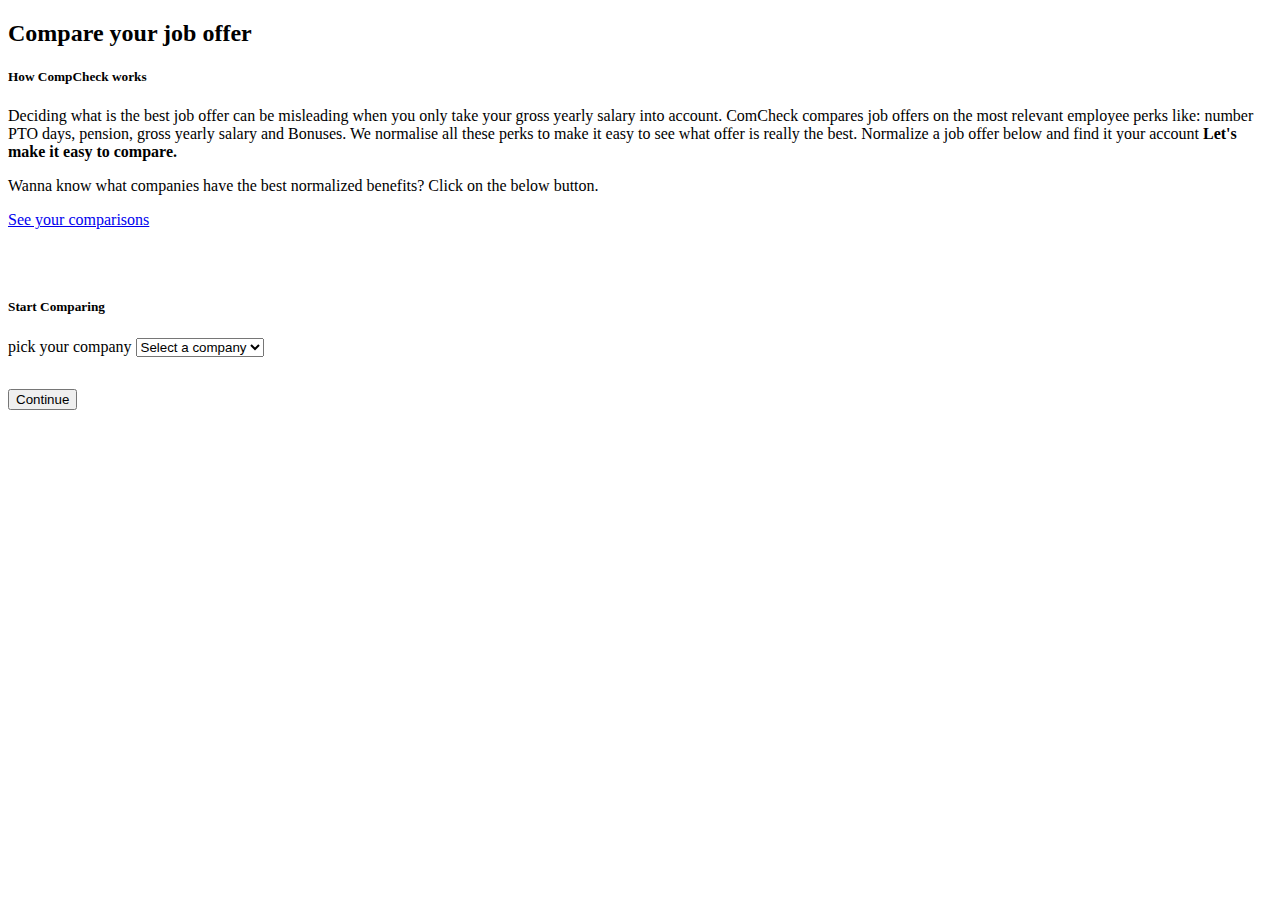
<file: src/main/resources/templates/index.html>
<!DOCTYPE html>
<html lang="en" xmlns:layout="http://www.ultraq.net.nz/thymeleaf/layout"
      layout:decorate="~{layouts/layoutDefault}">
<body>
    <div layout:fragment="content">
        <div class="container-fluid extra-padding">
                <div class="card">
                    <h2 class="card-header purple_text">Compare your job offer</h2>
                    <div class="card-body">
                        <h5 class="card-title">How CompCheck works</h5>
                        <p class="card-text">Deciding what is the best job offer can be misleading when you only
                        take your gross yearly salary into account. ComCheck compares job offers on the most relevant
                        employee perks like: number PTO days, pension, gross yearly salary and Bonuses. We normalise all
                            these perks to make it easy to see what offer is really the best. Normalize a job offer below
                            and find it your account <b>Let's make it easy to compare.</b></p>
                        <p>Wanna know what companies have the best normalized benefits? Click on the below button.</p>
                        <a href="#" class="btn btn-secondary">See your comparisons</a>
                    </div>
                </div>
            <div style="padding-top: 3rem"></div>
            <div class="container outline">
                <div class="row row-cols-1">
                    <div class="col">
                        <div class="card">
                            <div class="card-body">
                                <h5 class="card-title text-center purple_text">Start Comparing</h5>
                                <form th:action="${index}" th:method="post" th:object="${selectCompany}" id="companySelect1">
                                        <div class="mb-3">
                                            <label class="form-label"> pick your company </label>
                                            <select th:field="*{name}" class="form-control">
                                                <option value="">Select a company</option>
                                                <option th:each="company : ${companies}" th:value="${company}" th:text="${company}"></option>
                                            </select>
                                        </div>
                                </form>

                            </div>
                        </div>
                    </div>
                </div>
            </div>
            <div class=" col text-center" style="padding-top: 2rem">
                <button class="btn btn-primary btn-lg submit_button" type="submit" onclick="submitForms()">Continue</button>
            </div>
        </div>
    </div>
</body>
</html>
</file>
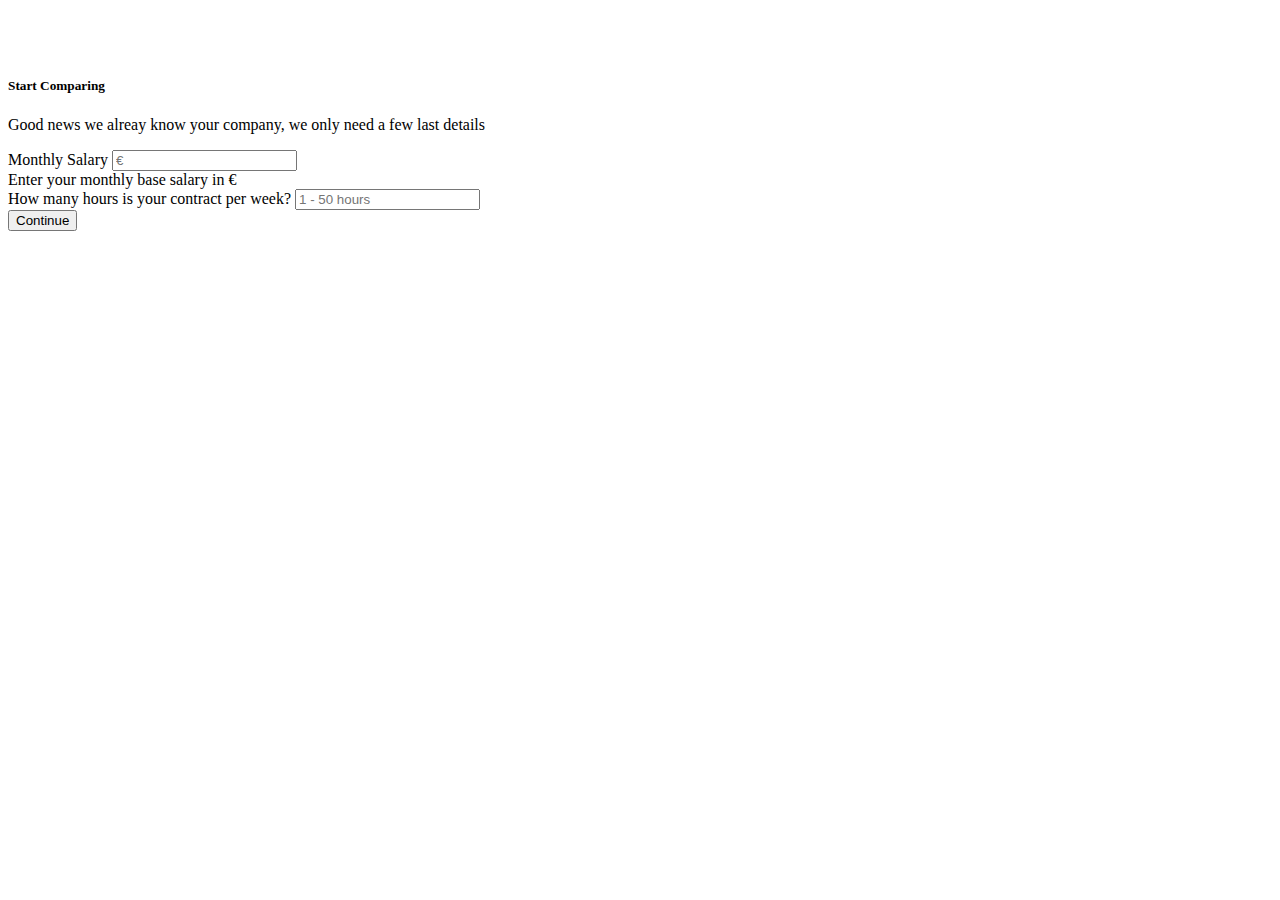
<file: src/main/resources/templates/compare.html>
<!DOCTYPE html>
<html lang="en" xmlns:layout="http://www.ultraq.net.nz/thymeleaf/layout"
      layout:decorate="~{layouts/layoutDefault}">
<body>
<div layout:fragment="content">
    <div style="padding-top: 3rem"></div>
    <div class="container outline">
        <div class="row row-cols-1">
            <div class="col">
                <div class="card">
                    <div class="card-body">
                        <h5 class="card-title text-center purple_text">Start Comparing</h5>
                        <div class="center">
                            <p>Good news we alreay know your company, we only need a few last details</p>
                        <form th:action="${packagecao}" th:method="post" th:object="${benefitPackageForm}">
                                    <div class="mb-3">
                                        <label class="form-label">Monthly Salary</label>
                                        <input th:field="*{salaryMonthly}" autocomplete="off"  class="form-control w-auto" placeholder="€ " type="text" aria-describedby="salaryHelp">
                                        <div id="salaryHelp" class="form-text">Enter your monthly base salary in €</div>
                                    </div>
                                    <div class="mb-3">
                                        <label class="form-label">How many hours is your contract per week?</label>
                                        <input th:field="*{hoursPerWeek}" type="number" class="form-control w-auto" placeholder="1 - 50 hours">
                                    </div>
                            <button class="btn btn-primary btn-lg submit_button" type="submit">Continue</button>
                        </form>
                    </div>
                </div>
            </div>
        </div>
    </div>
    <div class=" col text-center" style="padding-top: 2rem">
    </div>
</div>
</div>
</body>
</html>
</file>
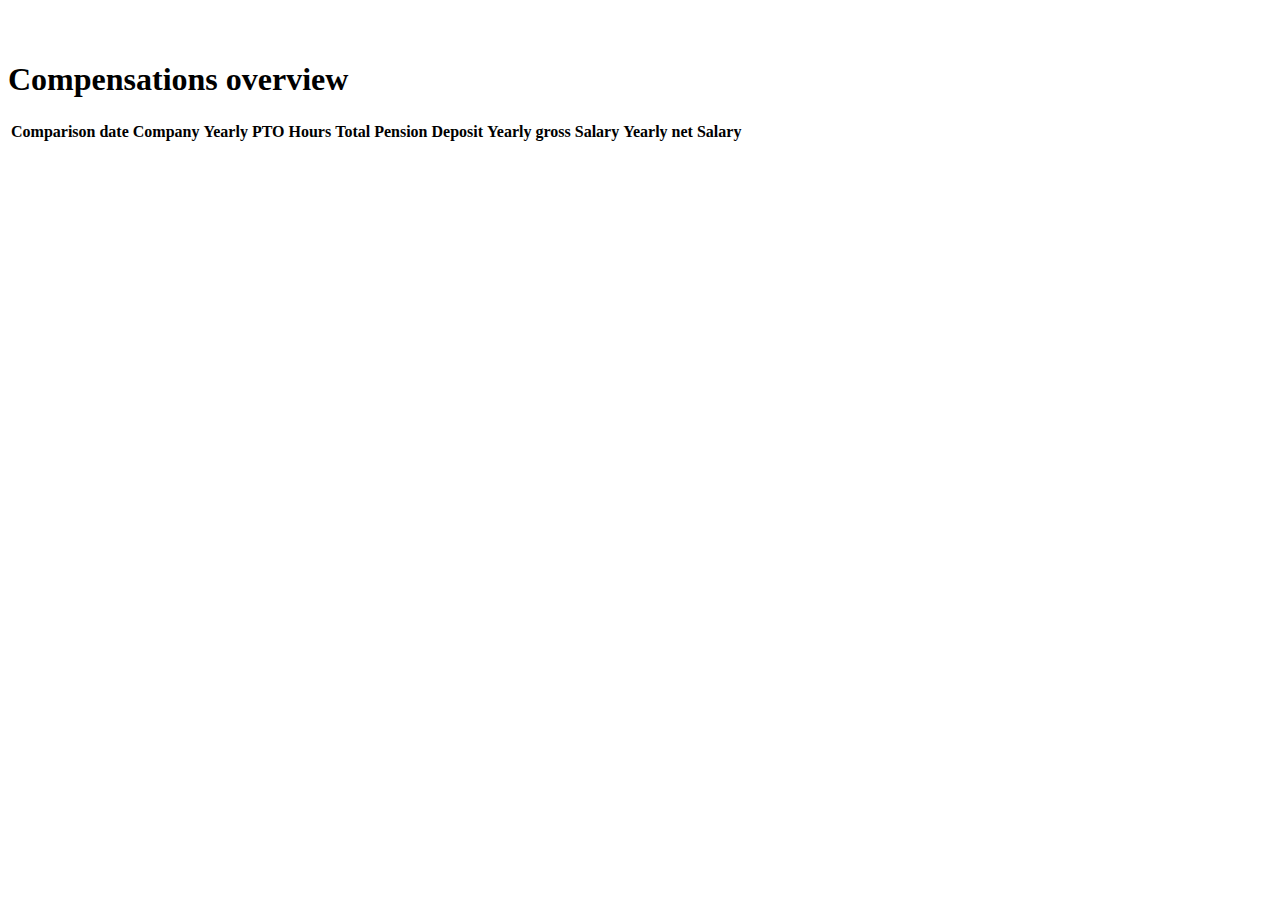
<file: src/main/resources/templates/comparison-overview.html>
<!DOCTYPE html>
<html lang="en" xmlns:layout="http://www.ultraq.net.nz/thymeleaf/layout"
      layout:decorate="~{layouts/layoutDefault}">

<body>
<div layout:fragment="content">
    <div class="container">
        <div class="row" style="padding-top: 2rem">
            <h1 class="purple_text"> Compensations overview </h1>
        </div>
        <table class="table table-striped table bordered">
            <thead class="table-format-compCheck">
            <tr class="text-center">
                <th>Comparison date</th>
                <th>Company</th>
                <th>Yearly PTO Hours</th>
                <th>Total Pension Deposit</th>
                <th>Yearly gross Salary </th>
                <th>Yearly net Salary </th>

            </tr>
            </thead>
            <tbody class="text-center" style="vertical-align: center">
                <tr th:each="compensation: ${compensations}">
                    <td th:text = "${#temporals.format(compensation.calculationDate, 'dd-MMM-YYYY')}"></td>
                    <td>
                        <p th:each="company : ${companies}" th:if="(${compensation.getCompanyID()} == ${company.getId()})" th:text="${company.getName()}"></p></td>
                    <td th:text = "${compensation.pto}"></td>
                    <td th:text = "${#numbers.formatCurrency(compensation.getPensionDeposit())}"></td>
                    <td th:text = "${#numbers.formatCurrency(compensation.getSalaryGrossYearly())}"></td>
                    <td th:text = "${#numbers.formatCurrency(compensation.getSalaryNettYearly())}"></td>
                </tr>
            </tbody>
        </table>

    </div>
</div>
</file>
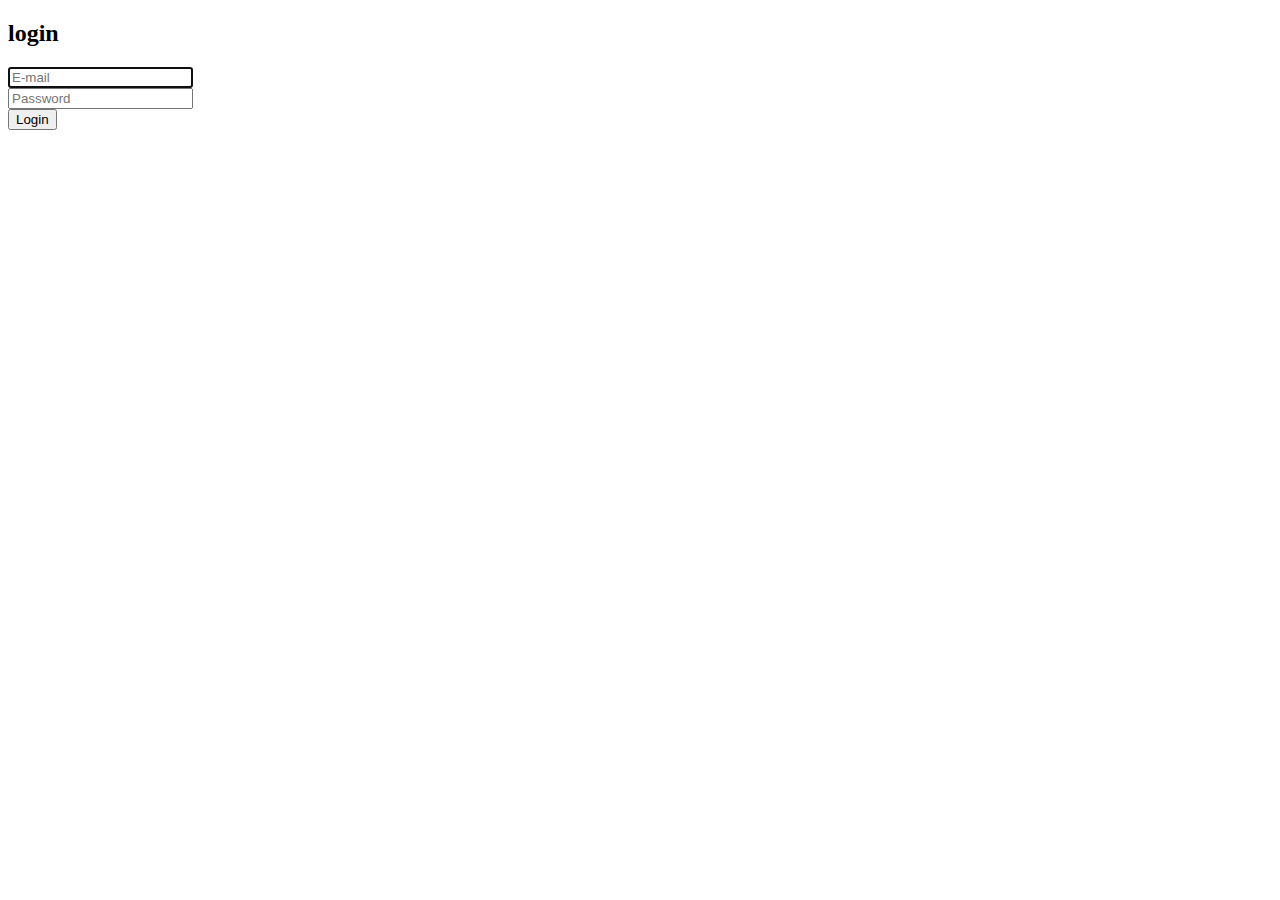
<file: src/main/resources/templates/login.html>
<!DOCTYPE html>
<html lang="en" xmlns:layout="http://www.ultraq.net.nz/thymeleaf/layout"
      layout:decorate="~{layouts/layoutDefault}">
<body>
<div layout:fragment="content">
    <div class="container py-5 text-center">
        <form th:action="${login}" th:method="put" th:object="${loginForm}">
            <div class="purple_text mb-4">
                <h2>login</h2>
            </div>
            <div class="mb-3">
                <input th:field="*{email}" name="email" autocomplete="off" autofocus="" class="form-control mx-auto w-auto" placeholder="E-mail" type="text">
            </div>
            <div class="mb-3">
                <input th:field="*{password}" name="password" autocomplete="off" class="form-control mx-auto w-auto" placeholder="Password" type="password">
            </div>
            <button class="btn btn-primary submit_button" type="submit">Login</button>
        </form>
        </div>
    </div>
</body>
</html>
</file>
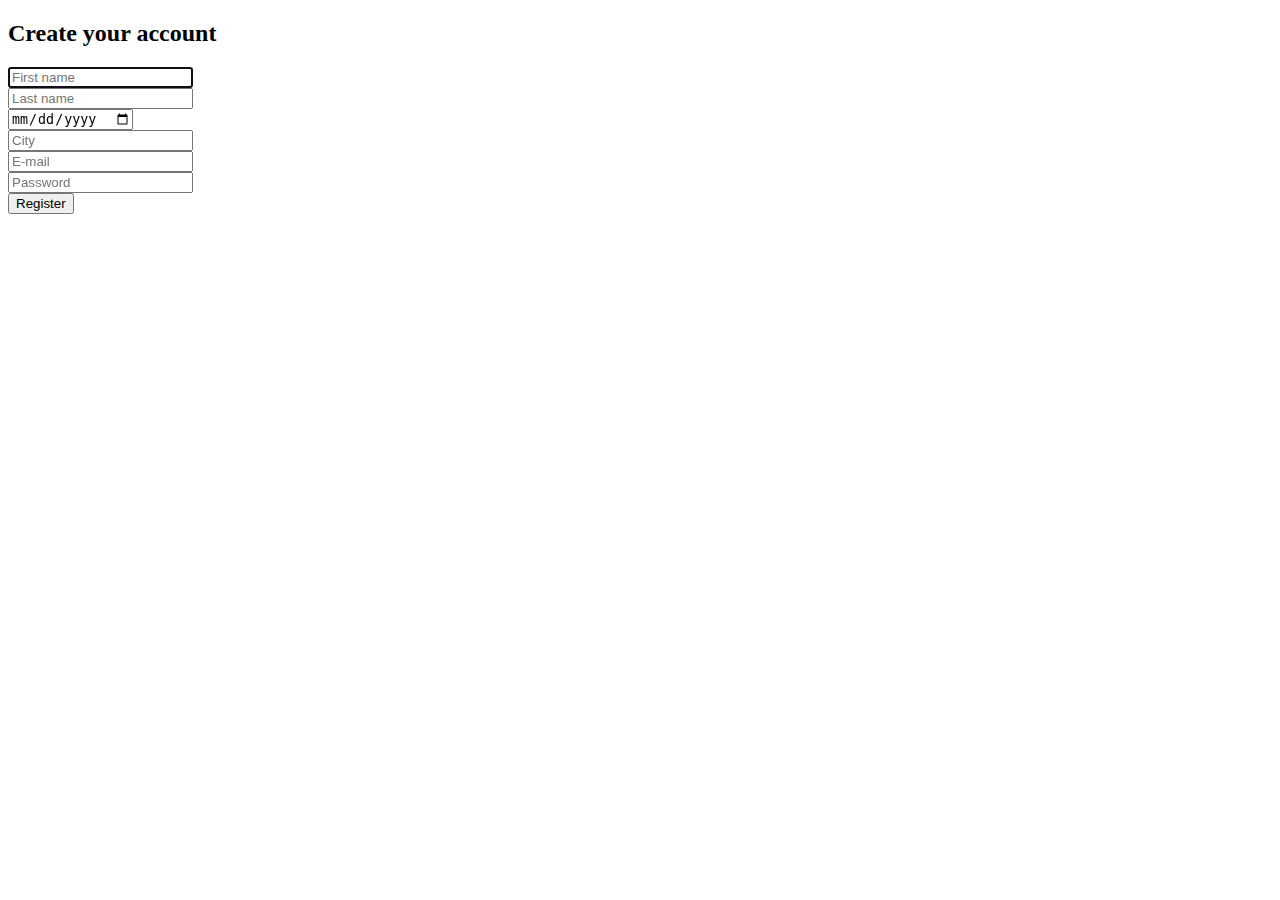
<file: src/main/resources/templates/register.html>
<!DOCTYPE html>
<html lang="en" xmlns:layout="http://www.ultraq.net.nz/thymeleaf/layout"
      layout:decorate="~{layouts/layoutDefault}">
<body>
<div layout:fragment="content">
    <div class="container py-5 text-center">
        <form th:action="register" th:method="post" th:object="${registrationForm}">
            <div class="purple_text mb-4">
                <h2>Create your account</h2>
            </div>
            <div class="mb-3">
                <input th:field="*{firstName}" autocomplete="off" autofocus="" class="form-control mx-auto w-auto" placeholder="First name" type="text">
            </div>
            <div class="mb-3">
                <input th:field="*{lastName}" autocomplete="off" class="form-control mx-auto w-auto" placeholder="Last name" type="text">
            </div>
            <div class="mb-3">
                <input th:field="*{dob}" autocomplete="off" class="form-control mx-auto width-date" placeholder="date of birth" type="date">
            </div>
            <div class="mb-3">
                <input th:field="*{city}" autocomplete="off" class="form-control mx-auto w-auto" placeholder="City" type="text">
            </div>
            <div class="mb-3">
                <input th:field="*{email}" autocomplete="off" class="form-control mx-auto w-auto" placeholder="E-mail" type="text">
            </div>
            <div class="mb-3">
                <input th:field="*{password}" autocomplete="off" class="form-control mx-auto w-auto" placeholder="Password" type="password">
            </div>
            <button class="btn btn-primary submit_button" type="submit">Register</button>
        </form>
    </div>
</div>




</body>
</html>
</file>
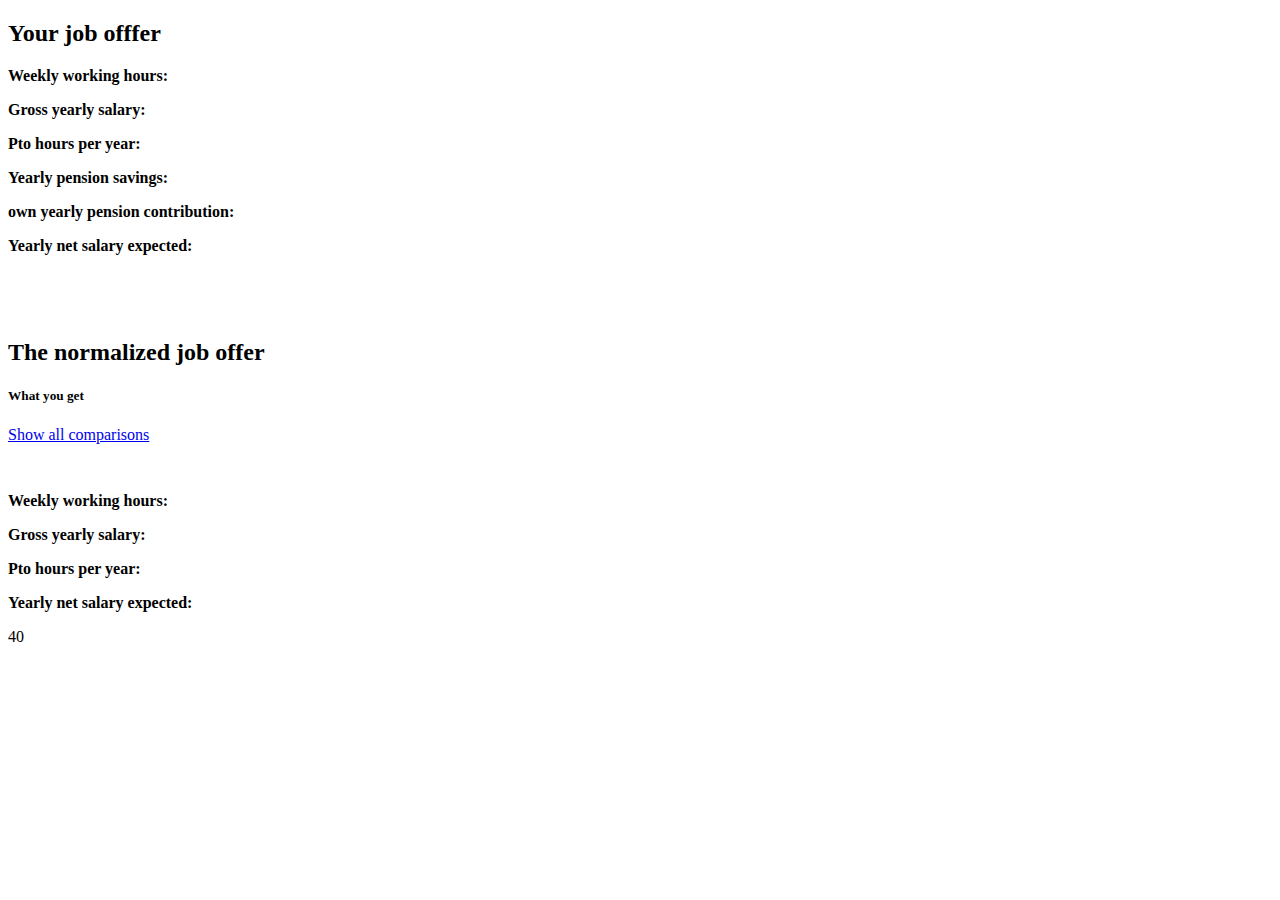
<file: src/main/resources/templates/result.html>
<!DOCTYPE html>
<html lang="en" xmlns:layout="http://www.ultraq.net.nz/thymeleaf/layout"
      layout:decorate="~{layouts/layoutDefault}" xmlns="http://www.w3.org/1999/html">
<body>
  <div layout:fragment="content">
      <div class="container-fluid extra-padding">
        <div class="card">
          <h2 class="card-header purple_text">Your job offfer</h2>
            <div class="card-body">
              <h3 class="card-title" th:text="${companyName}"></h3>
                <div class="card-text">
                  <p th:text="'You just entered your compensation package for ' + ${companyName}
                                    + ' located in ' + ${companyLocation}  + '. You shared the following information:'"></p>

                    <div class="row">
                      <div class="col-sm-3">
                        <p><b>Weekly working hours:</b></p>
                        <p><b>Gross yearly salary:</b></p>
                        <p><b>Pto hours per year:</b></p>
                        <p><b>Yearly pension savings:</b></p>
                        <p><b>own yearly pension contribution:</b></p>
                        <p><b>Yearly net salary expected:</b></p>

                      </div>
                      <div class="col-sm-3">
                        <p th:text="${weeklyHoursBen}"></p>
                        <p th:text="${grossYearlySalaryBens}"></p>
                        <p th:text="${totalPtoDaysBen}"></p>
                        <p th:text="${totalPensionBenS}"></p>
                        <p th:text="${ownPensionContributionBenS}"></p>
                        <p th:text="${netYearlySalaryBenS}"></p>
                      </div>
                    </div>
                </div>
              </div>
        </div>
        <div style="padding-top: 3rem"></div>
        <div class="card">
          <h2 class="card-header purple_text">The normalized job offer</h2>
          <div class="card-body">
            <h5 class="card-title">What you get</h5>
            <div class="card-text">
              <p th:text="'To make comparing job offers easier we transform your offer in a standardized format. Below you find ' + ${companyName} + '\'s standardized format. This standardized format consists out of a 40-hour workweek and selling all your sellable pto hours. On the My comparisons page you can find all the comparisons you made.'"></p>

              <a href="my-comparisons" class="btn btn-primary">Show all comparisons</a>

              <div class="row" style="padding-top: 2rem">
                <div class="col-sm-3">
                  <p><b>Weekly working hours:</b></p>
                  <p><b>Gross yearly salary:</b></p>
                  <p><b>Pto hours per year:</b></p>
                  <p><b>Yearly net salary expected:</b></p>

                </div>
                <div class="col-sm-3">
                  <p>40</p>
                  <p th:text="${grossSalaryYearlyComp}"></p>
                  <p th:text="${ptoHoursComp}"></p>
                  <p th:text="${netYearlySalaryComp}"></p>
                </div>
              </div>
          </div>
        </div>
    </div>
</div>
</div>
</body>
</html>
</file>
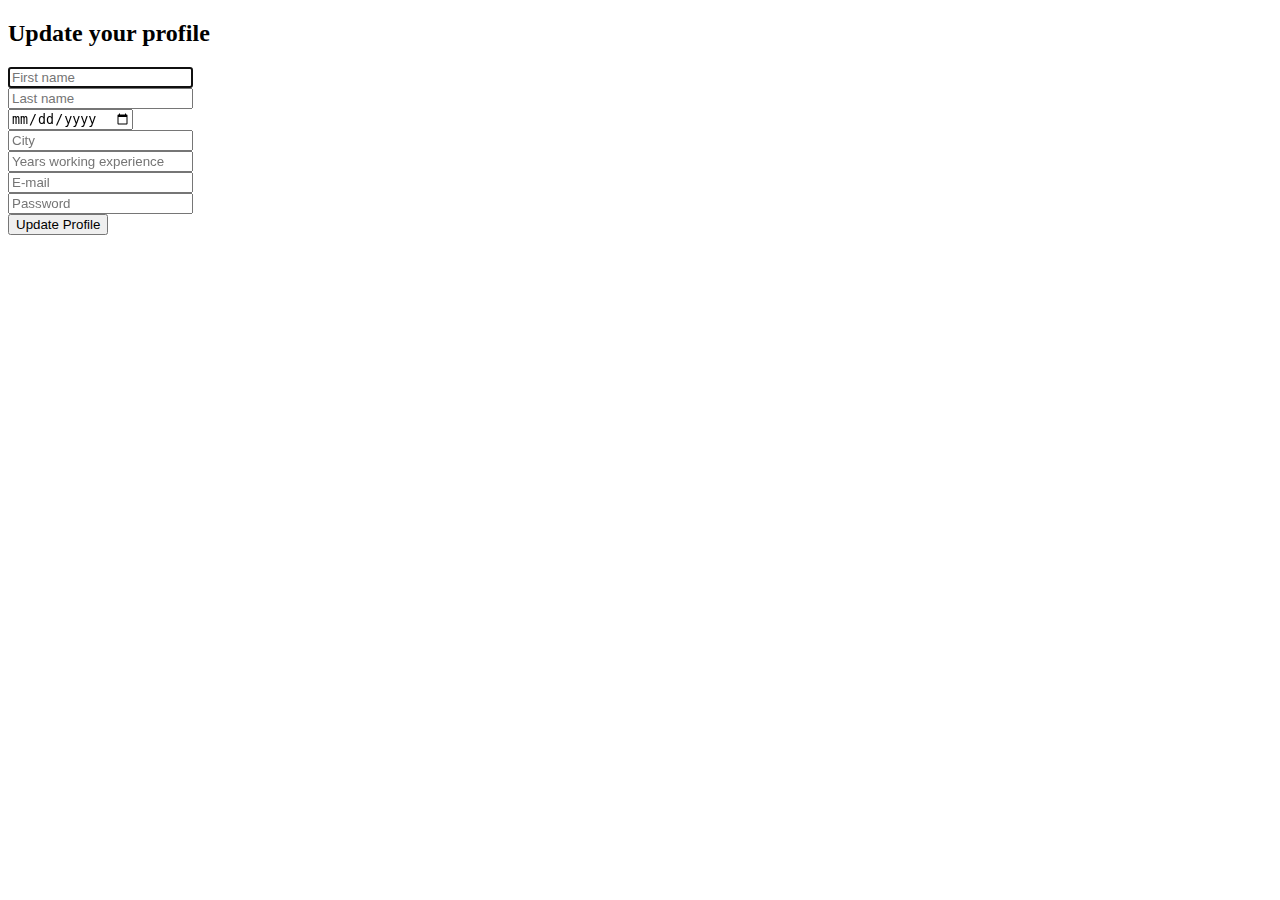
<file: src/main/resources/templates/update_profile.html>
<!DOCTYPE html>
<html lang="en" xmlns:layout="http://www.ultraq.net.nz/thymeleaf/layout"
      layout:decorate="~{layouts/layoutDefault}">
<body>
<div layout:fragment="content">
    <div class="container py-5 text-center">
        <form th:action="@{/user/profile/update}" th:method="post" th:object="${updateForm}">
            <div class="purple_text mb-4">
                <h2>Update your profile</h2>
            </div>
            <div class="mb-3">
                <input th:field="*{firstName}" autocomplete="off" autofocus="" class="form-control mx-auto w-auto" placeholder="First name" type="text">
            </div>
            <div class="mb-3">
                <input th:field="*{lastName}" autocomplete="off" class="form-control mx-auto w-auto" placeholder="Last name" type="text">
            </div>
            <div class="mb-3">
                <input th:field="*{dob}" autocomplete="off" class="form-control mx-auto width-date" placeholder="date of birth" type="date">
            </div>
            <div class="mb-3">
                <input th:field="*{city}" autocomplete="off" class="form-control mx-auto w-auto" placeholder="City" type="text">
            </div>
            <div class="mb-3">
                <input th:field="*{yearsOfExperience}" autocomplete="off" class="form-control mx-auto w-auto" placeholder="Years working experience" type="number">
            </div>
            <div class="mb-3">
                <input th:field="*{email}" autocomplete="off" class="form-control mx-auto w-auto" placeholder="E-mail" type="text">
            </div>
            <div class="mb-3">
                <input th:field="*{password}" autocomplete="off" class="form-control mx-auto w-auto" placeholder="Password" type="password">
            </div>
            <button class="btn btn-primary submit_button" type="submit">Update Profile</button>
        </form>
    </div>
</div>

</body>
</html>
</file>
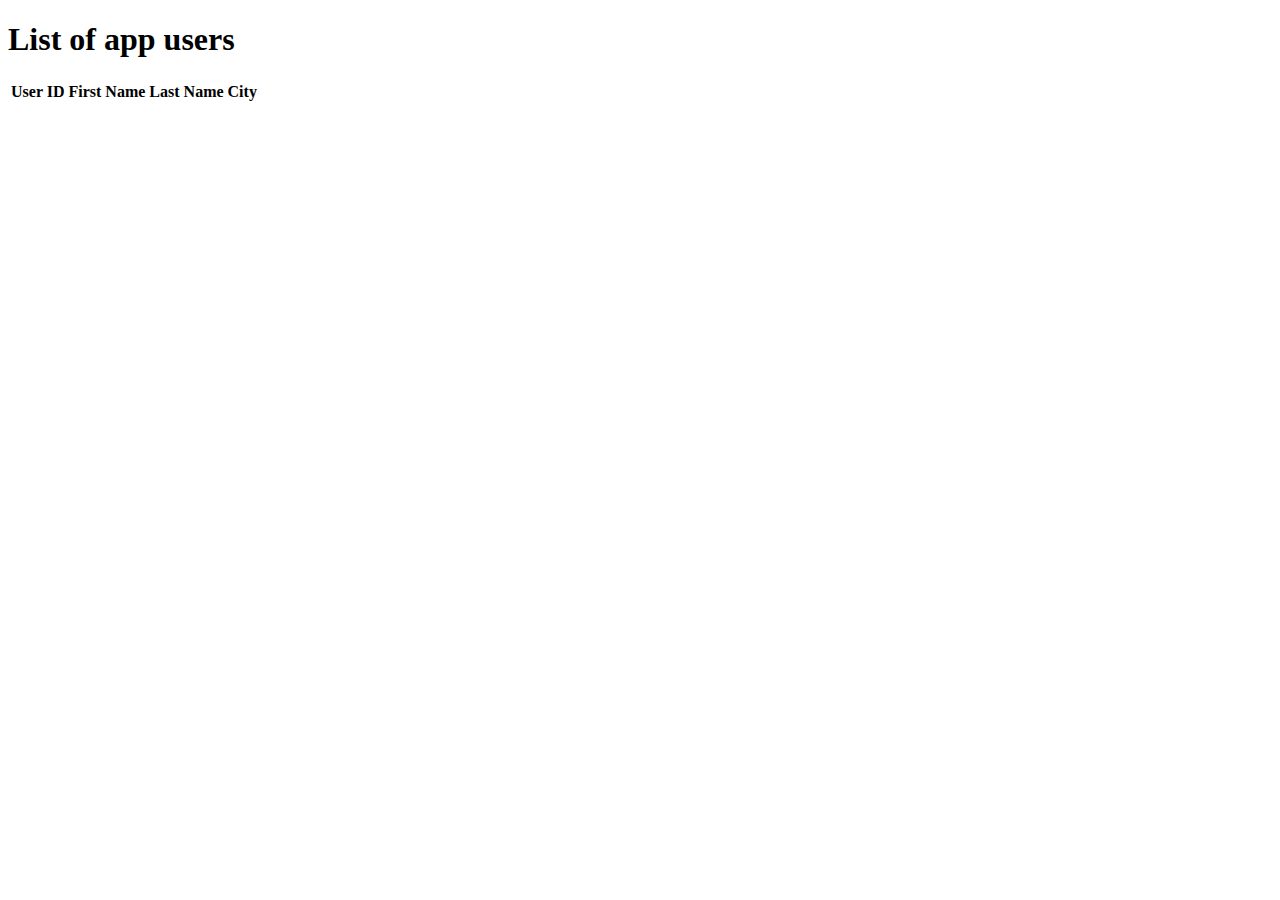
<file: src/main/resources/templates/users.html>
<!DOCTYPE html>
<html lang="en" xmlns:layout="http://www.ultraq.net.nz/thymeleaf/layout"
      layout:decorate="~{layouts/layoutDefault}">

<body>
<div layout:fragment="content">
    <div class="container">
        <div class="row">
            <h1> List of app users</h1>
        </div>
        <table class="table table-striped table bordered">
            <thead class="table-dark">
            <tr>
                <th>User ID</th>
                <th>First Name</th>
                <th>Last Name</th>
                <th>City</th>
            </tr>
            </thead>
            <tbody>
                <tr th:each="appUser: ${appUser}">
                    <td th:text = "${appUser.id}"></td>
                    <td th:text = "${appUser.firstName}"></td>
                    <td th:text = "${appUser.lastName}"></td>
                    <td th:text = "${appUser.city}"></td>
                </tr>
            </tbody>
        </table>

    </div>
</div>



</body>
</html>
</file>
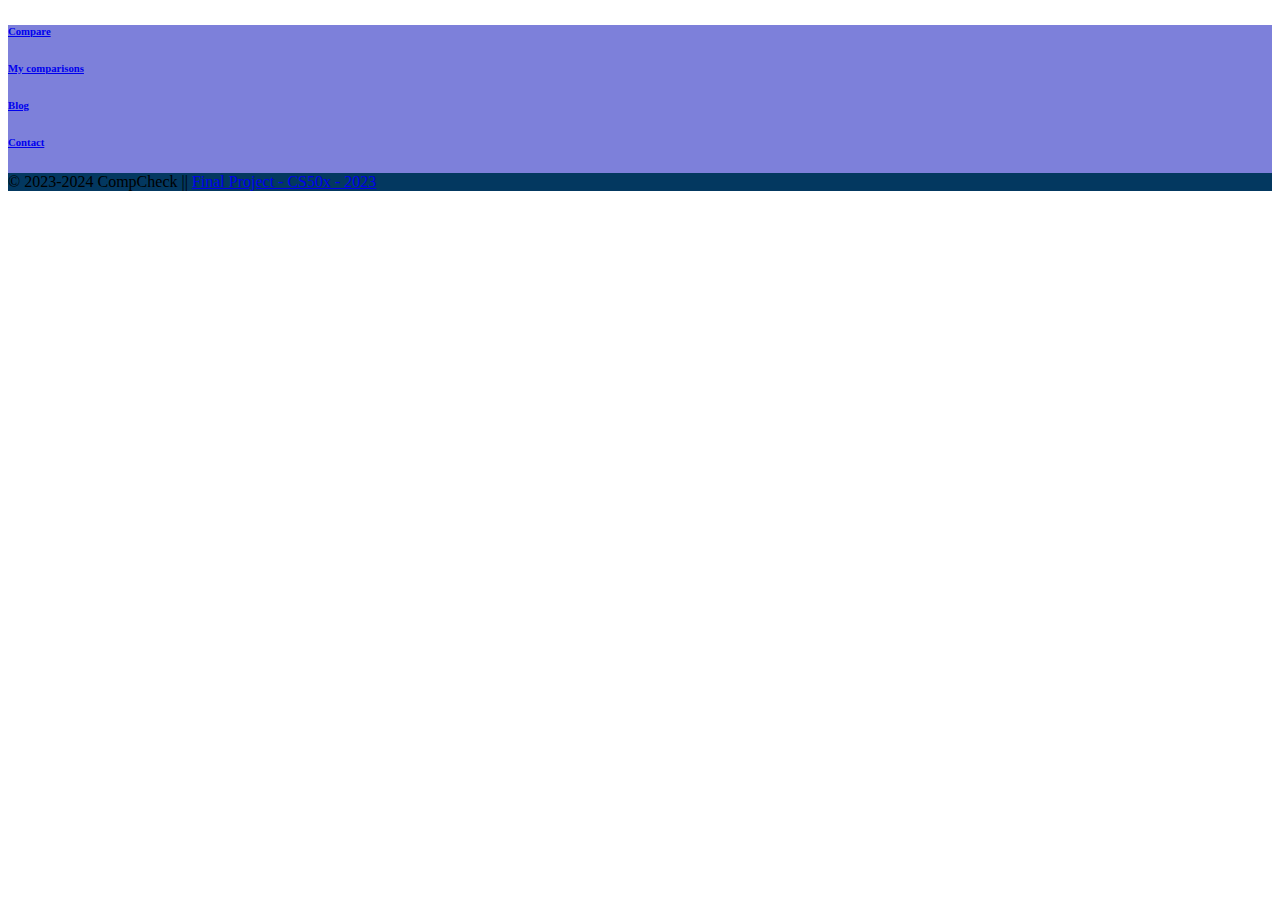
<file: src/main/resources/templates/layouts/footerDefault.html>
<!DOCTYPE html>
<html xmlns:th="http://www.thymeleaf.org">
<body>
    <div th:fragment="footer">
        <footer class="text-center text-white" style="background-color: #7d80da">
                <div class="container-fluid">
                        <div class="row text-center d-flex justify-content-center pt-4">
                            <div class="col-md-2">
                                <h6 class="text-uppercase font-weight-bold">
                                    <a href="/index" class="text-white">Compare</a>
                                </h6>
                            </div>
                            <div class="col-md-2">
                                <h6 class="text-uppercase font-weight-bold">
                                    <a href="/index/my-comparisons" class="text-white">My comparisons</a>
                                </h6>
                            </div>
                            <div class="col-md-2">
                                <h6 class="text-uppercase font-weight-bold">
                                    <a href="#!" class="text-white">Blog</a>
                                </h6>
                            </div>
                            <div class="col-md-2">
                                <h6 class="text-uppercase font-weight-bold">
                                    <a href="#!" class="text-white">Contact</a>
                                </h6>
                            </div>
                        </div>


                </div>
                <div class="text-center p-2" style="background-color:#033860"> © 2023-2024 CompCheck ||
                    <a class="text-white" href="https://cs50.harvard.edu/x/2023/project/">Final Project - CS50x - 2023 </a>
                </div>
        </footer>
    </div>
</body>
</html>
</file>
